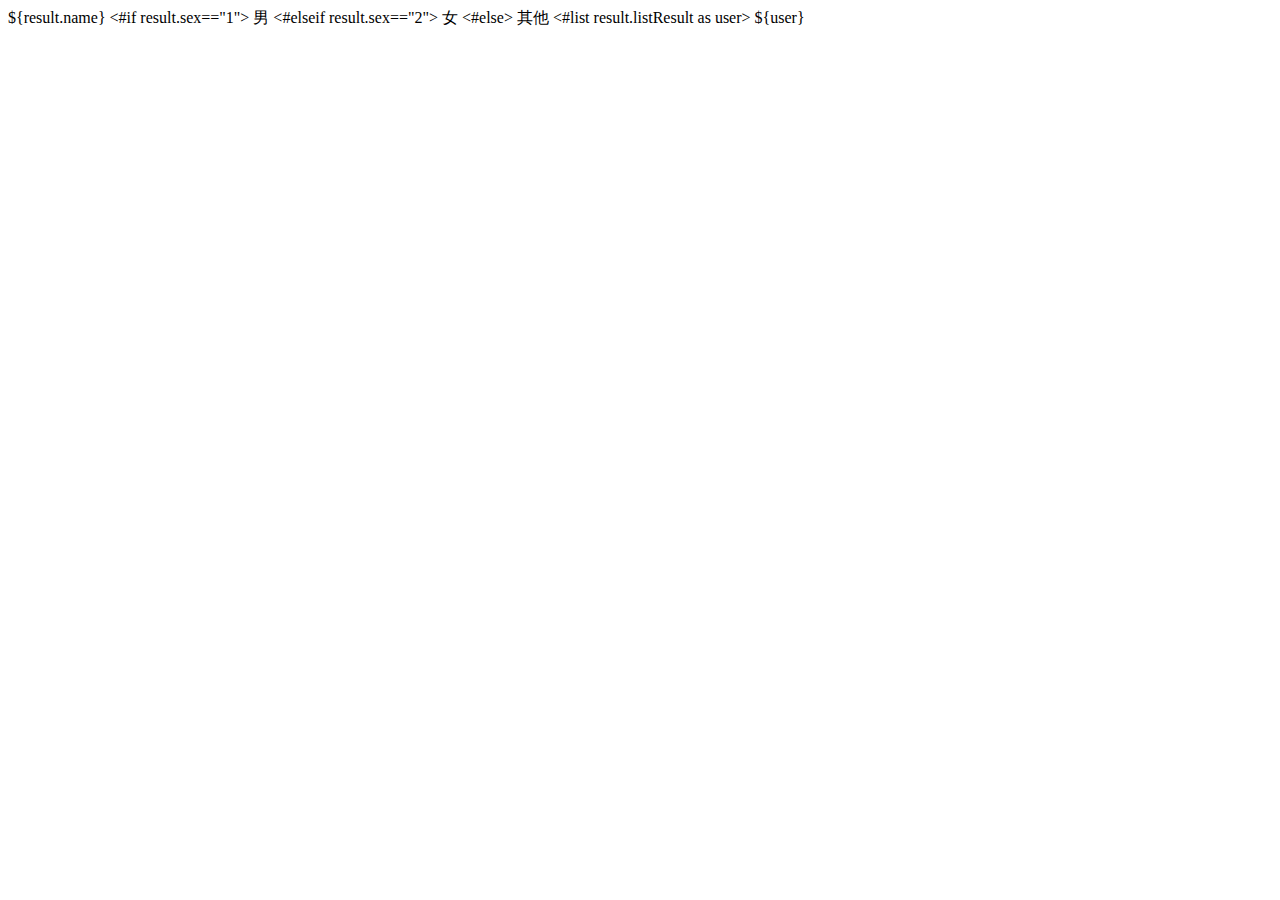
<file: spring-boot-helloworld/src/main/resources/templates/index.html>
<!DOCTYPE html>
<html lang="en">
<head>
    <meta charset="UTF-8">
    <title>Title</title>
</head>
<body>
${result.name}
<#if result.sex=="1">
男
<#elseif result.sex=="2">
女
<#else>
其他
</#if>
<#list result.listResult as user>
${user}
</#list>
</body>
</html>
</file>
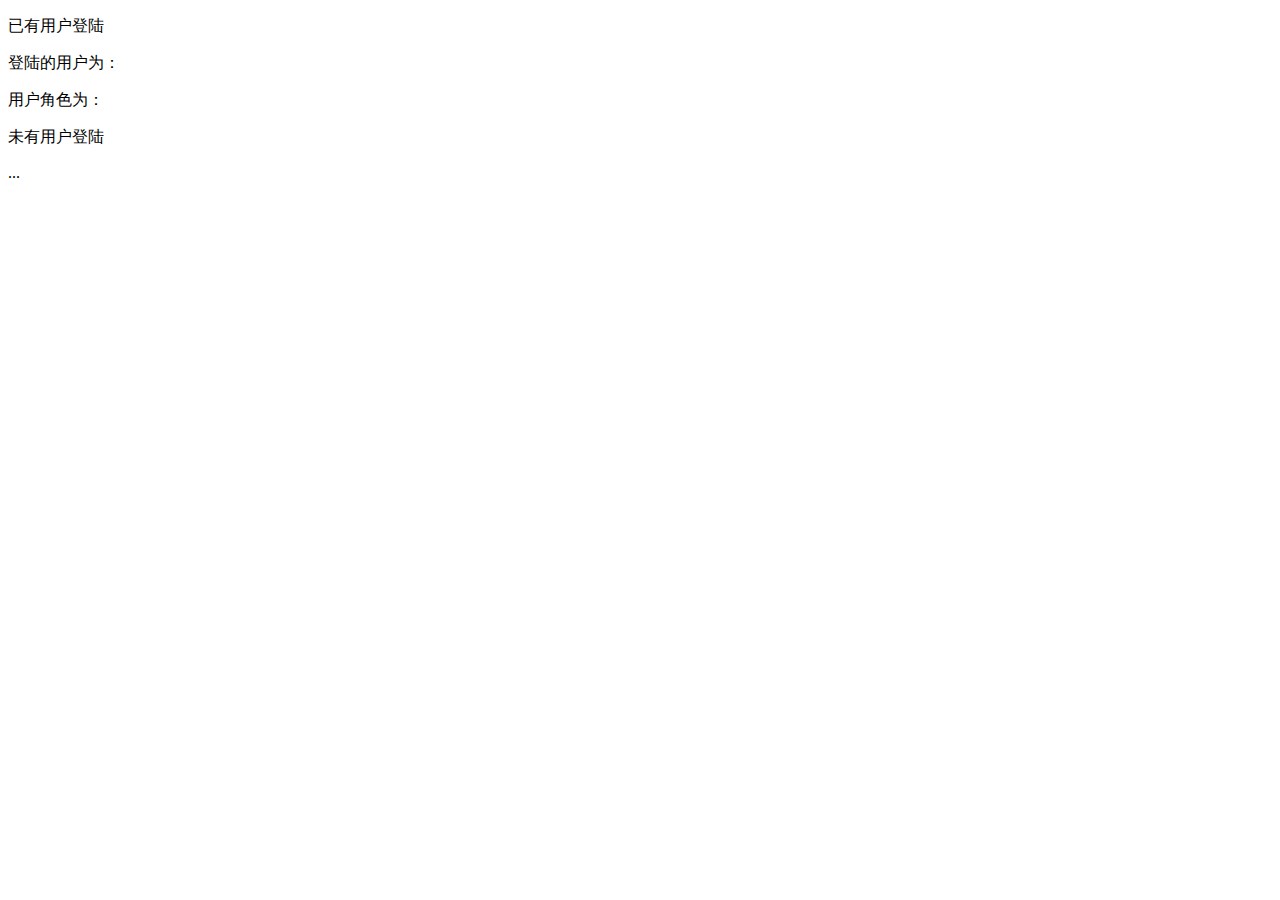
<file: springboot-security/src/main/resources/templates/index.html>
<!DOCTYPE html>
<html xmlns:th="http://www.thymeleaf.org"
      xmlns:layout="http://www.ultraq.net.nz/thymeleaf/layout"
      xmlns:sec="http://www.thymeleaf.org/thymeleaf-extras-springsecurity4">
<head th:replace="~{fragments/header :: header}">
</head>
<body>
<!-- Page Content -->
<div class="container blog-content-container"><!-- /.container -->
    <div sec:authorize="isAuthenticated()">
        <p>已有用户登陆</p>
        <p>登陆的用户为：<span sec:authentication="name"></span></p>
        <p>用户角色为：<span sec:authentication="principal.authorities"></span></p>
    </div>
    <div sec:authorize="isAnonymous()">
        <p>未有用户登陆</p>
    </div>
</div><!-- /.container -->
<div th:replace="~{fragments/footer :: footer}">...</div>
</body>
</html>
</file>
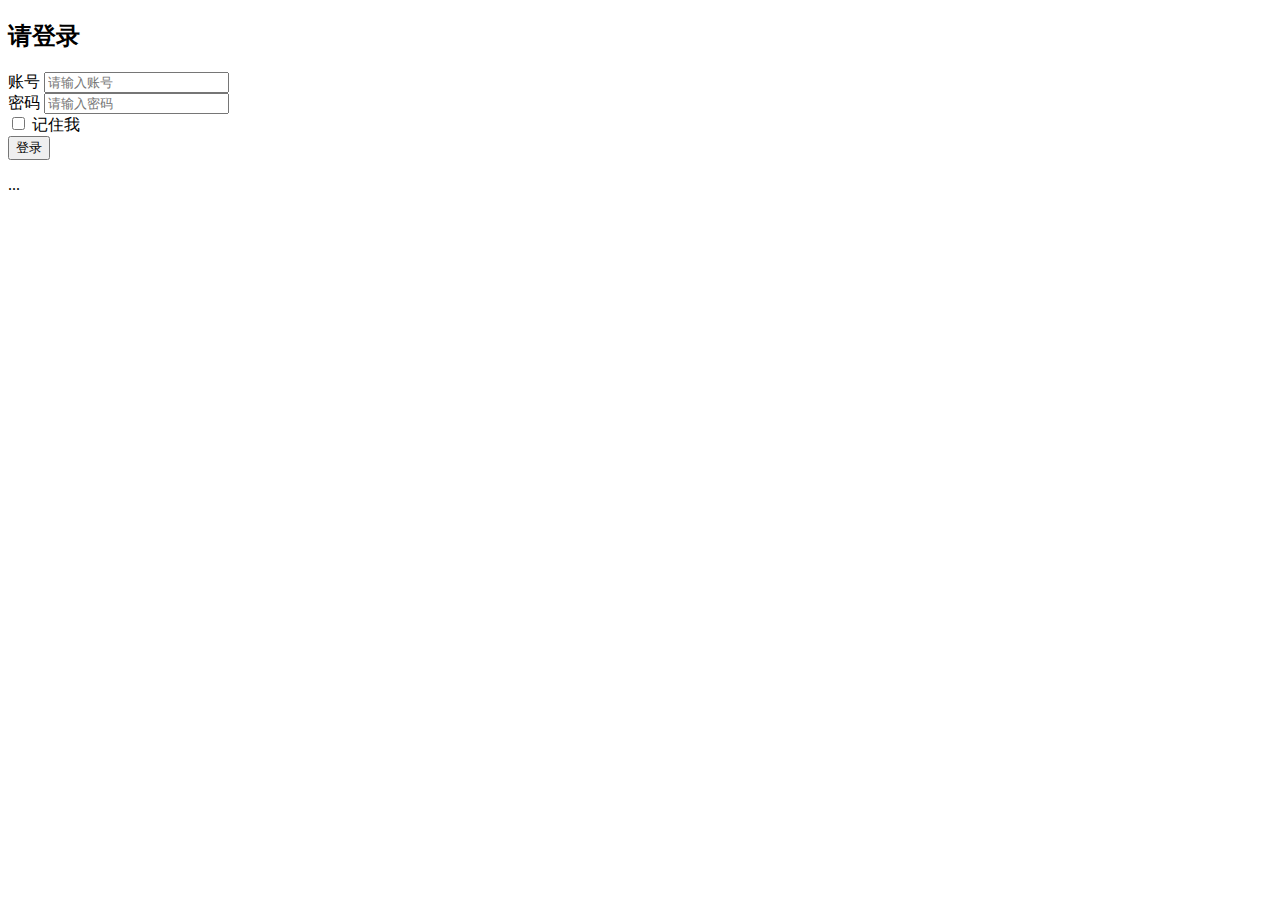
<file: springboot-blog/src/main/resources/templates/login.html>
<!DOCTYPE html>
<html xmlns="http://www.w3.org/1999/xhtml"
	xmlns:th="http://www.thymeleaf.org">
<head th:replace="~{fragments/header :: header}">
</head>
    <body>

    <div class="container blog-content-container">
 
		<form  th:action="@{/login}" method="post">
			<h2 >请登录</h2>
			
			<div class="form-group col-md-5">
				<label for="username" class="col-form-label">账号</label>
				<input type="text" class="form-control" id="username" name="username" maxlength="50" placeholder="请输入账号">
	 
			</div>
			<div class="form-group col-md-5">
				<label for="password" class="col-form-label">密码</label>
				<input type="password" class="form-control" id="password" name="password" maxlength="30" placeholder="请输入密码" >
			</div>
			<div class="form-group col-md-5">
				 <input type="checkbox" name="remember-me"> 记住我
			</div>
			<div class="form-group col-md-5">
				<button type="submit" class="btn btn-primary">登录</button>
			</div>
 			<div class=" col-md-5" th:if="${loginError}">
				<p class="blog-label-error" th:text="${errorMsg}"></p>
			</div>
		</form>
    </div> <!-- /container -->
 
	
	<div th:replace="~{fragments/footer :: footer}">...</div>
    </body>
</html>
</file>
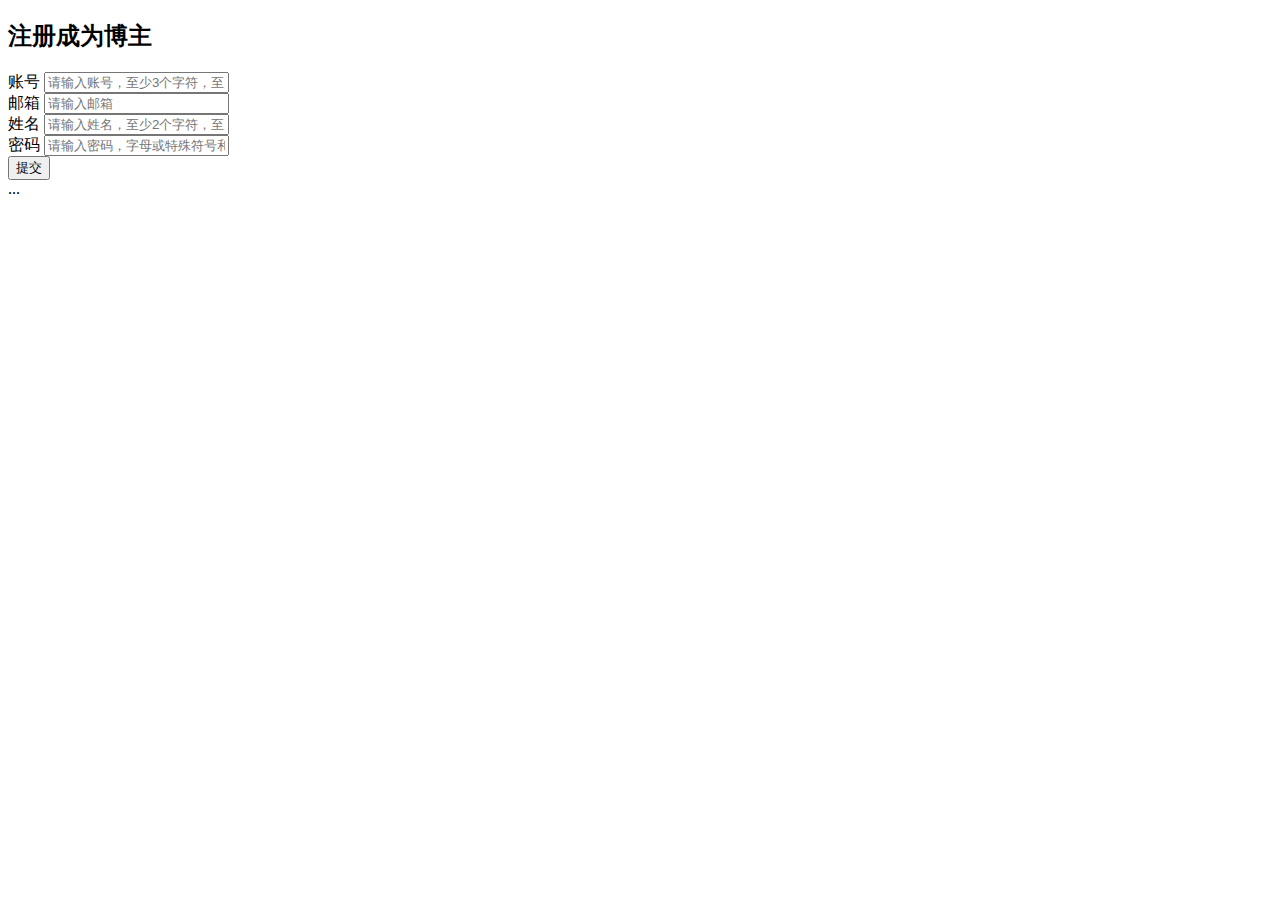
<file: springboot-blog/src/main/resources/templates/register.html>
<!DOCTYPE html>
<html xmlns="http://www.w3.org/1999/xhtml"
      xmlns:th="http://www.thymeleaf.org">
<head th:replace="~{fragments/header :: header}">
    <meta charset="UTF-8"/>
</head>
<body>

<div class="container blog-content-container">

    <form th:action="@{/register}" method="post">
        <h2 class="form-signin-heading">注册成为博主</h2>

        <div class="form-group col-md-5">
            <label for="username" class="col-form-label">账号</label>
            <input type="text" class="form-control" id="username" name="username" maxlength="50"
                   placeholder="请输入账号，至少3个字符，至多20个">

        </div>
        <div class="form-group col-md-5">
            <label for="email" class="col-form-label">邮箱</label>
            <input type="email" class="form-control" id="email" name="email" maxlength="50" placeholder="请输入邮箱">
        </div>
        <div class="form-group col-md-5">
            <label for="name" class="col-form-label">姓名</label>
            <input type="text" class="form-control" id="name" name="name" maxlength="20"
                   placeholder="请输入姓名，至少2个字符，至多20个">
        </div>
        <div class="form-group col-md-5">
            <label for="password" class="col-form-label">密码</label>
            <input type="password" class="form-control" id="password" name="password" maxlength="30"
                   placeholder="请输入密码，字母或特殊符号和数字结合">
        </div>
        <div class="form-group">
            <button type="submit" class="btn btn-primary">提交</button>
        </div>
    </form>
</div> <!-- /container -->


<div th:replace="~{fragments/footer :: footer}">...</div>
</body>
</html>
</file>
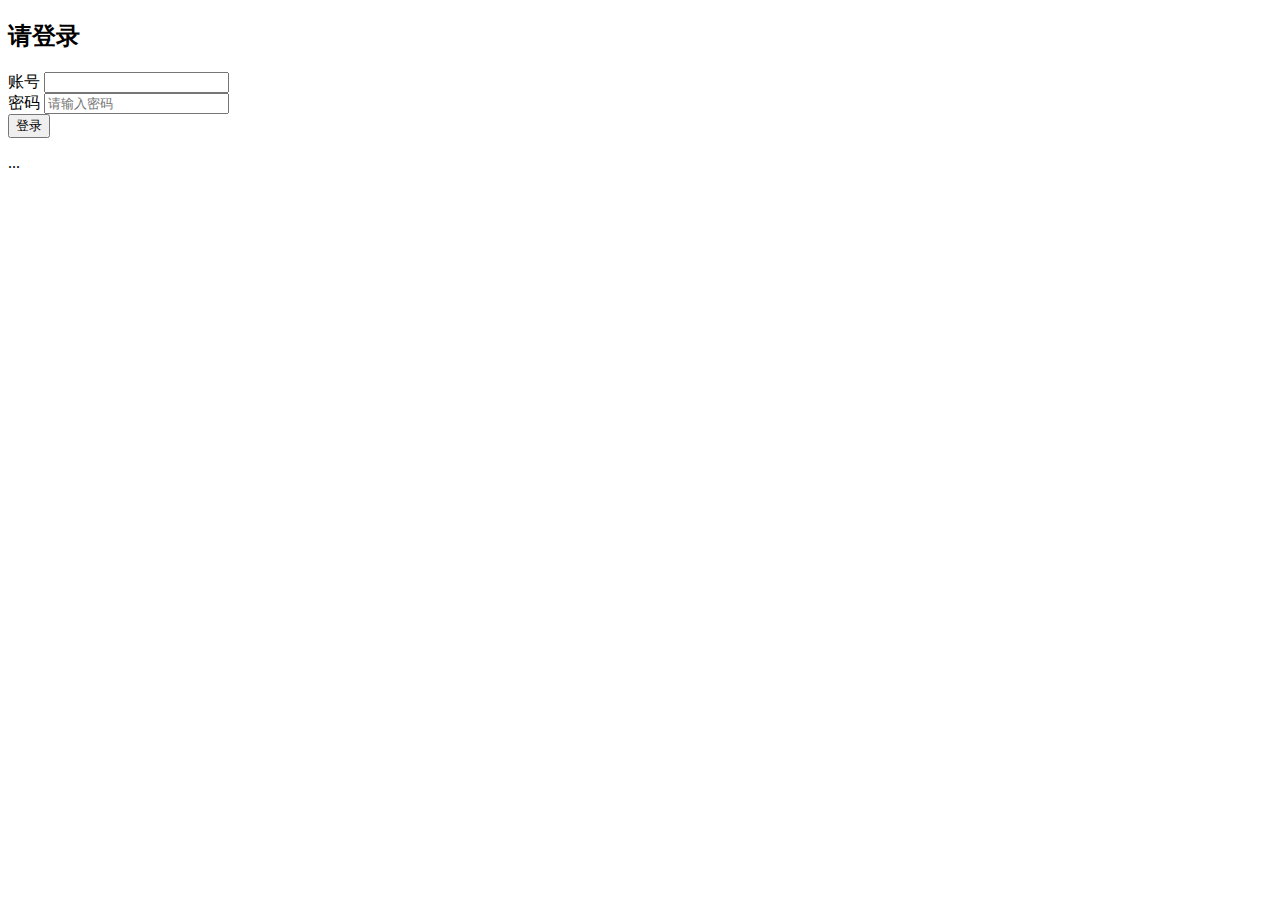
<file: springboot-security/src/main/resources/templates/login.html>
<!DOCTYPE html>
<html xmlns:th="http://www.thymeleaf.org"
      xmlns:layout="http://www.ultraq.net.nz/thymeleaf/layout"
      xmlns:sec="http://www.thymeleaf.org/thymeleaf-extras-springsecurity4">
<head th:replace="~{fragments/header :: header}">
</head>
<body>
<!-- Page Content -->
<div class="container blog-content-container"><!-- /.container -->
    <form th:action="@{~/login}" method="post">
        <h2>请登录</h2>
        <div class="form-group col-md-5">
            <label for="username" class="col-form-label">账号</label>
            <input type="text" class="form-control" id="username" name="username" maxlength="50"/>
        </div>
        <div class="form-group col-md-5">
            <label for="password" class="col-form-label">密码</label>
            <input type="password" class="form-control" id="password" name="password" maxlength="30" placeholder="请输入密码"/>
        </div>
        <div class="form-group col-md-5">
            <button type="submit" class="btn btn-primary">登录</button>
        </div>
        <div class="col-md-5" th:if="${loginError}">
            <p class="blog-lable-error" th:text="${errorMsg}"></p>
        </div>
    </form>
</div><!-- /.container -->
<div th:replace="~{fragments/footer :: footer}">...</div>
</body>
</html>
</file>
